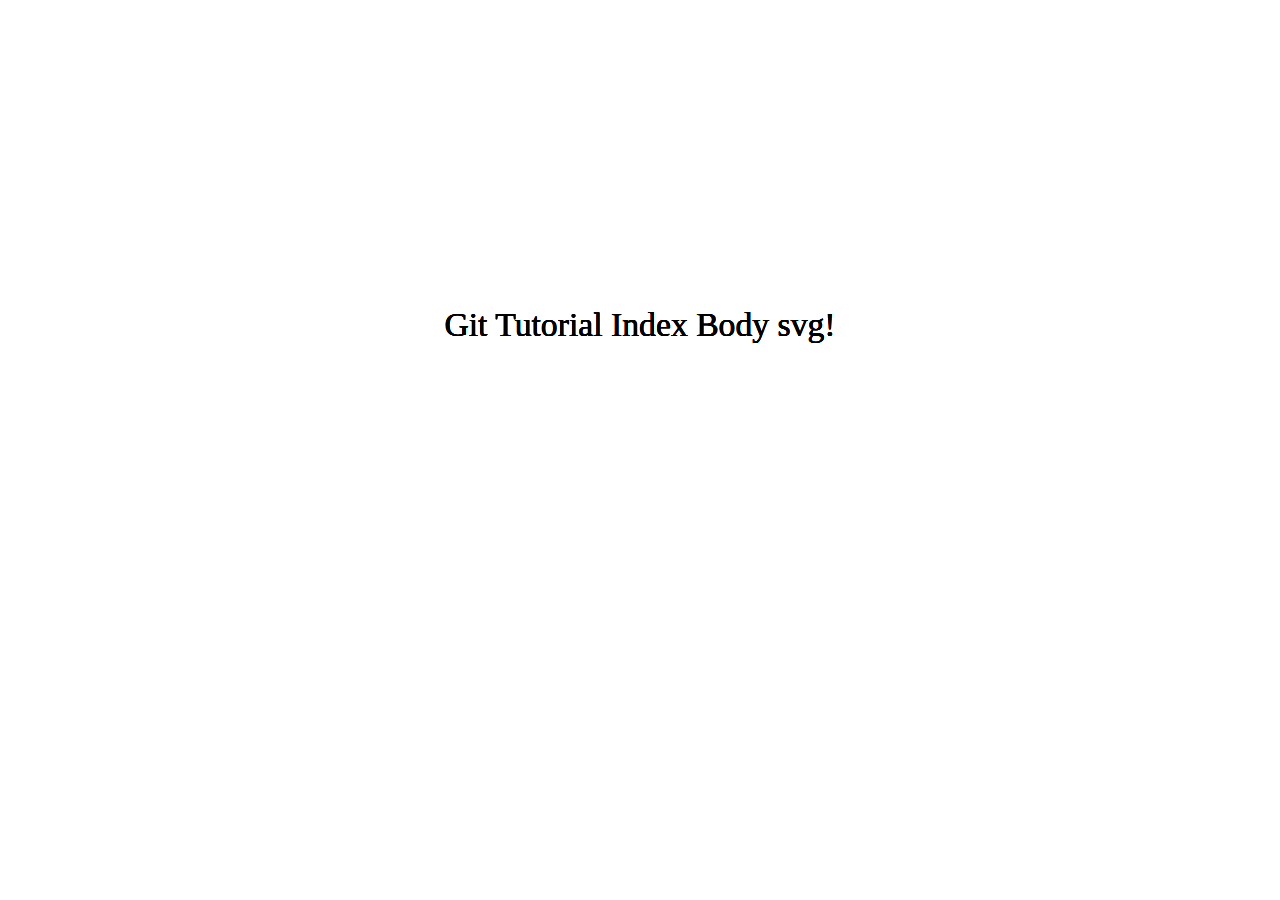
<file: index.html>
<!DOCTYPE html>
<html lang ="en">

<head>
    <meta charset="UTF-8">
    <meta name="viewport"
    content="width=device-width, initial-scale=1.0">
    <title> Git Tutorial Index Title</title>
    <link rel="stylesheet" href="app.css">
</head>

<body>
    <svg viewBox="0 0 600 300">
        <!-- Symbol-->
        <symbol id="s-text">
            <text text-anchor="middle" x="50%" y="50%" dy=".35em">Git Tutorial Index Body svg!</text>
        </symbol>
        <!-- Duplicate symbols-->
        <use class="text" xlink:href="#s-text"></use>
        <use class="text" xlink:href="#s-text"></use>
        <use class="text" xlink:href="#s-text"></use>
        <use class="text" xlink:href="#s-text"></use>
        <use class="text" xlink:href="#s-text"></use>
    </svg>
</body>

</html>
</file>
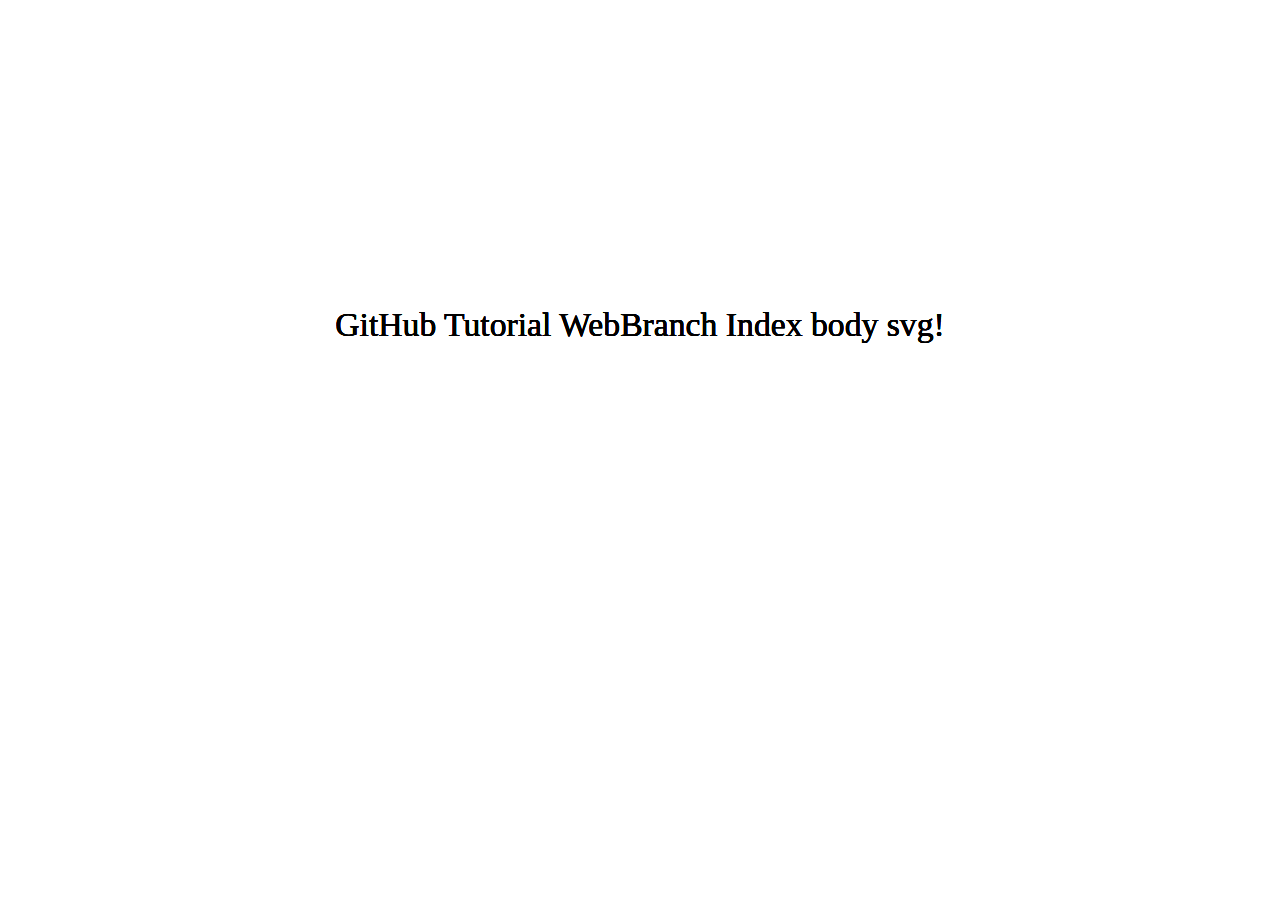
<file: WebSiteWithGithubPages/index.html>
<!DOCTYPE html>
<html lang ="en">

<head>
    <meta charset="UTF-8">
    <meta name="viewport"
    content="width=device-width, initial-scale=1.0">
    <title> GitHub Tutorial WebBranch Index Title</title>
    <link rel="stylesheet" href="app.css">
</head>

<body>
    <svg viewBox="0 0 600 300">
        <!-- Symbol-->
        <symbol id="s-text">
            <text text-anchor="middle" x="50%" y="50%" dy=".35em">GitHub Tutorial WebBranch Index body svg!</text>
        </symbol>
        <!-- Duplicate symbols-->
        <use class="text" xlink:href="#s-text"></use>
        <use class="text" xlink:href="#s-text"></use>
        <use class="text" xlink:href="#s-text"></use>
        <use class="text" xlink:href="#s-text"></use>
        <use class="text" xlink:href="#s-text"></use>
    </svg>
</body>

</html>
</file>
<file: app.css>
<!DOCTYPE html>
<html lang="en">

<head>
    <meta charset="UTF-8">
    <meta name="viewport" content="width=device-width, initial-scale=1.0">
    <title>Git Tutorial App Body</title>
    <link rel="stylesheet" href="app.css">
</head>

<body>
    <svg viewBox="0 0 600 300">
        <!-- Symbol-->
        <symbol id="s-text">
            <text text-anchor="middle" x="50%" y="50%" dy=".35em">Git Tutorial App Body svg!</text>
        </symbol>
        <!-- Duplicate symbols-->
        <use class="text" xlink:href="#s-text"></use>
        <use class="text" xlink:href="#s-text"></use>
        <use class="text" xlink:href="#s-text"></use>
        <use class="text" xlink:href="#s-text"></use>
        <use class="text" xlink:href="#s-text"></use>
    </svg>
</body>

</html>
</file>
<file: WebSiteWithGithubPages/app.css>
<!DOCTYPE html>
<html lang="en">

<head>
    <meta charset="UTF-8">
    <meta name="viewport" content="width=device-width, initial-scale=1.0">
    <title>GitHub Tutorial WebBranch app Title</title>
    <link rel="stylesheet" href="app.css">
</head>

<body>
    <svg viewBox="0 0 600 300">
        <!-- Symbol-->
        <symbol id="s-text">
            <text text-anchor="middle" x="50%" y="50%" dy=".35em">GitHub Tutorial WebBranch App Body svg!</text>
        </symbol>
        <!-- Duplicate symbols-->
        <use class="text" xlink:href="#s-text"></use>
        <use class="text" xlink:href="#s-text"></use>
        <use class="text" xlink:href="#s-text"></use>
        <use class="text" xlink:href="#s-text"></use>
        <use class="text" xlink:href="#s-text"></use>
    </svg>
</body>

</html>
</file>
